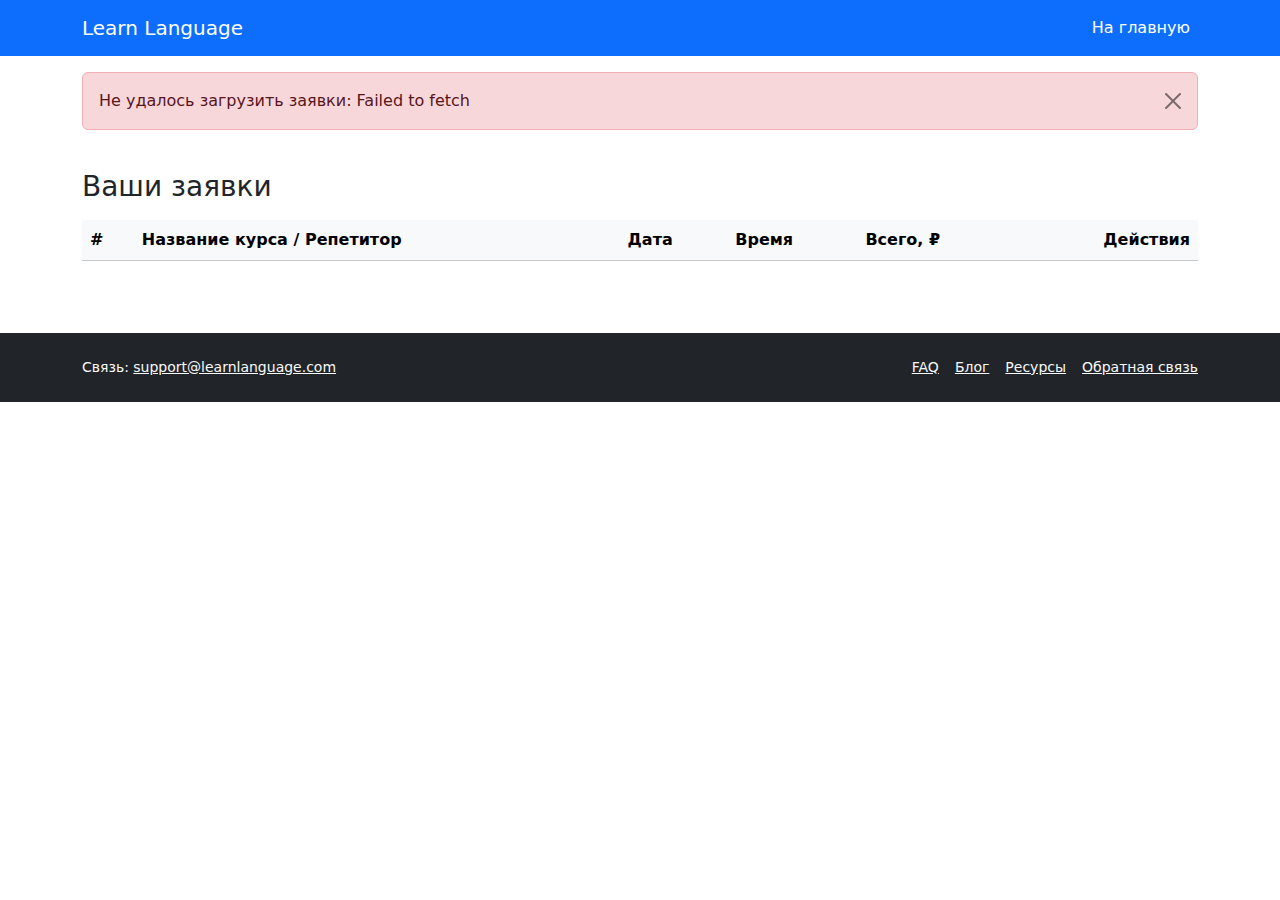
<file: account.html>
<!doctype html>
<html lang="ru" data-bs-theme="light">
<head>
  <meta charset="utf-8">
  <meta name="viewport" content="width=device-width, initial-scale=1">
  <title>Личный кабинет — Learn Language</title>
  <link href="https://cdn.jsdelivr.net/npm/bootstrap@5.3.3/dist/css/bootstrap.min.css" rel="stylesheet">
  <link href="./styles.css" rel="stylesheet" />
</head>
<body>

  <nav class="navbar navbar-expand-lg navbar-dark bg-primary">
    <div class="container">
      <a class="navbar-brand" href="index.html">Learn Language</a>
      <ul class="navbar-nav ms-auto">
        <li class="nav-item"><a class="nav-link active" href="index.html">На главную</a></li>
      </ul>
    </div>
  </nav>

  <div class="container my-3" id="alertArea"></div>

  <main class="container py-4">
    <h1 class="h3 mb-3">Ваши заявки</h1>

    <div class="table-responsive">
      <table class="table align-middle table-hover">
        <thead class="table-light">
          <tr>
            <th>#</th>
            <th>Название курса / Репетитор</th>
            <th>Дата</th>
            <th>Время</th>
            <th>Всего, ₽</th>
            <th class="text-end">Действия</th>
          </tr>
        </thead>
        <tbody id="ordersTable"></tbody>
      </table>
    </div>

    <nav class="mt-3" aria-label="Пагинация заявок">
      <ul id="ordersPagination" class="pagination"></ul>
    </nav>
  </main>

  <footer class="py-4 bg-dark text-light">
    <div class="container small d-flex flex-wrap gap-3 justify-content-between">
      <div>Связь: <a class="link-light" href="mailto:support@learnlanguage.com">support@learnlanguage.com</a></div>
      <div class="d-flex gap-3">
        <a class="link-light" href="#">FAQ</a>
        <a class="link-light" href="#">Блог</a>
        <a class="link-light" href="#">Ресурсы</a>
        <a class="link-light" href="#">Обратная связь</a>
      </div>
    </div>
  </footer>

  <div class="modal fade" id="detailsModal" tabindex="-1" aria-hidden="true">
    <div class="modal-dialog modal-dialog-centered modal-lg">
      <div class="modal-content">
        <div class="modal-header bg-info text-white">
          <h5 class="modal-title">Подробности заявки</h5>
          <button class="btn-close btn-close-white" data-bs-dismiss="modal"></button>
        </div>
        <div class="modal-body" id="detailsBody">
        </div>
        <div class="modal-footer">
          <button class="btn btn-secondary" data-bs-dismiss="modal">Закрыть</button>
        </div>
      </div>
    </div>
  </div>

  <div class="modal fade" id="editModal" tabindex="-1" aria-hidden="true">
    <div class="modal-dialog modal-dialog-centered modal-dialog-scrollable">
      <div class="modal-content">
        <div class="modal-header bg-warning">
          <h5 class="modal-title">Редактирование заявки</h5>
          <button class="btn-close" data-bs-dismiss="modal"></button>
        </div>
        <div class="modal-body">

          <input type="hidden" id="editOrderId">
          <div class="row g-3">
            <div class="col-md-6">
              <label class="form-label">Дата</label>
              <input id="editDate" type="date" class="form-control">
            </div>
            <div class="col-md-6">
              <label class="form-label">Время</label>
              <input id="editTime" type="time" class="form-control">
            </div>
            <div class="col-md-6">
              <label class="form-label">Длительность (часы, 1–40 — для репетитора)</label>
              <input id="editDuration" type="number" class="form-control" min="1" max="40">
            </div>
            <div class="col-md-6">
              <label class="form-label">Студентов (1–20)</label>
              <input id="editPersons" type="number" class="form-control" min="1" max="20">
            </div>
          </div>

          <hr class="my-3">
          <div class="row g-2">
            <div class="col-md-4">
              <div class="form-check"><input id="editSupp" class="form-check-input" type="checkbox"><label class="form-check-label" for="editSupp">Материалы</label></div>
            </div>
            <div class="col-md-4">
              <div class="form-check"><input id="editPers" class="form-check-input" type="checkbox"><label class="form-check-label" for="editPers">Индивидуальные</label></div>
            </div>
            <div class="col-md-4">
              <div class="form-check"><input id="editExcur" class="form-check-input" type="checkbox"><label class="form-check-label" for="editExcur">Экскурсии</label></div>
            </div>
            <div class="col-md-4">
              <div class="form-check"><input id="editAssess" class="form-check-input" type="checkbox"><label class="form-check-label" for="editAssess">Оценка уровня</label></div>
            </div>
            <div class="col-md-4">
              <div class="form-check"><input id="editInteractive" class="form-check-input" type="checkbox"><label class="form-check-label" for="editInteractive">Интерактив</label></div>
            </div>
          </div>

          <div class="small text-body-secondary mt-2">* Автоопции (ранняя регистрация, группа, интенсив) пересчитаются на сервере/клиенте автоматически при сохранении.</div>
        </div>
        <div class="modal-footer">
          <button class="btn btn-secondary" data-bs-dismiss="modal">Отмена</button>
          <button id="saveEditBtn" class="btn btn-warning">Сохранить</button>
        </div>
      </div>
    </div>
  </div>

  <div class="modal fade" id="deleteModal" tabindex="-1" aria-hidden="true">
    <div class="modal-dialog modal-dialog-centered">
      <div class="modal-content">
        <div class="modal-header bg-danger text-white">
          <h5 class="modal-title">Удаление заявки</h5>
          <button class="btn-close btn-close-white" data-bs-dismiss="modal"></button>
        </div>
        <div class="modal-body">
          Вы уверены, что хотите удалить заявку?
          <input type="hidden" id="deleteOrderId">
        </div>
        <div class="modal-footer">
          <button class="btn btn-secondary" data-bs-dismiss="modal">Нет</button>
          <button id="confirmDeleteBtn" class="btn btn-danger">Да, удалить</button>
        </div>
      </div>
    </div>
  </div>

  <script src="https://cdn.jsdelivr.net/npm/bootstrap@5.3.3/dist/js/bootstrap.bundle.min.js"></script>
  <script src="./js/api.js"></script>
  <script src="./js/account.js"></script>
</body>
</html>
</file>
<file: styles.css>
img { max-width: 100%; height: auto; }

#resourcesMap { width: 100%; }

.list-group-item-selectable { cursor: pointer; }
.list-group-item-selectable.active,
.list-group-item-selectable:focus {
  outline: none;
}

.table td, .table th { vertical-align: middle; }

.modal-dialog { margin-left: auto; margin-right: auto; }

.truncate-2 {
  display: -webkit-box; -webkit-box-orient: vertical;
  overflow: hidden;
}
</file>
